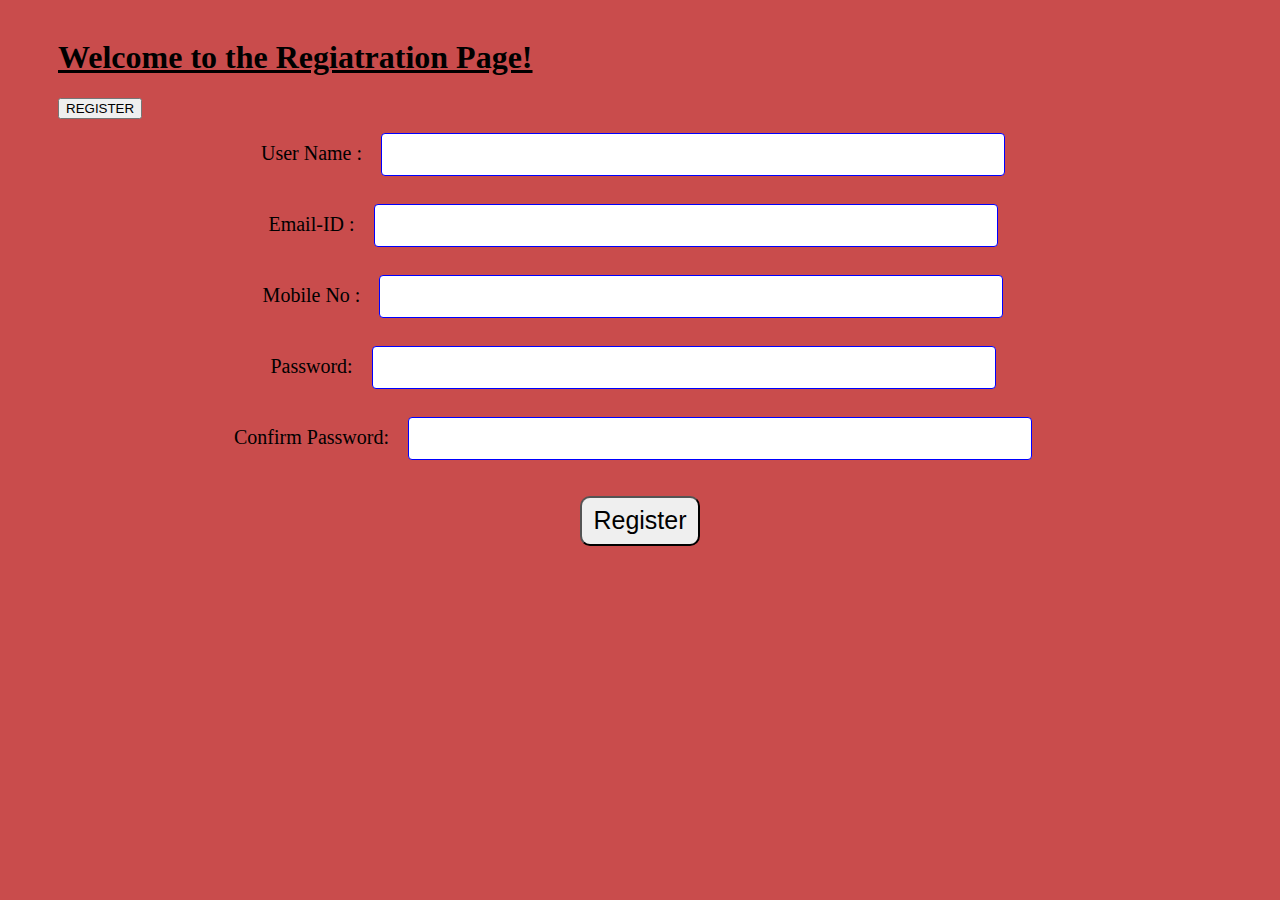
<file: index.html>
<!DOCTYPE html>
<html lang="en">

<head>
    <meta charset="UTF-8">
    <meta name="viewport" content="width=device-width, initial-scale=1.0">
    <meta http-equiv="X-UA-Compatible" content="ie=edge">
    <title>JavaScript Form Validation</title>
    <link rel="stylesheet" href="style.css">

</head>

<body>
    <h1> <u> Welcome to the Regiatration Page! </h1></u>
    <form aciton ="/myaction.php" name="myForm" onsubmit="return validateForm()" method="post">
	<form action = "login.html/">
	<button type= "submit">REGISTER</button></form>
        <div class="formdesign" id="name"><center>
            User Name : <input type="text" name="username" required><b><span class="formerror"> </span></b>
        </div></center>

        <div class="formdesign" id="email"><center>
            Email-ID : <input type="email" name="femail" required><b><span class="formerror"> </span></b>
        </div></center>

        <div class="formdesign" id="phone"><center>
            Mobile No : <input type="phone" name="fphone" required><b><span class="formerror"></span></b>
        </div></center>

        <div class="formdesign" id="pass"><center>
            Password: <input type="password" name="fpass" required><b><span class="formerror"</span></b>
        </div></center>

        <div class="formdesign" id="cpass"><center>
            Confirm Password: <input type="password" name="fcpass" required><b><span class="formerror"></span></b>
        </div></center>
	
        <center> <a href = "login.html"> <input class="but" type="submit" value="Register"> </center>
       

    </form>
</body>
<script src="index.js"></script>

</html>
</file>
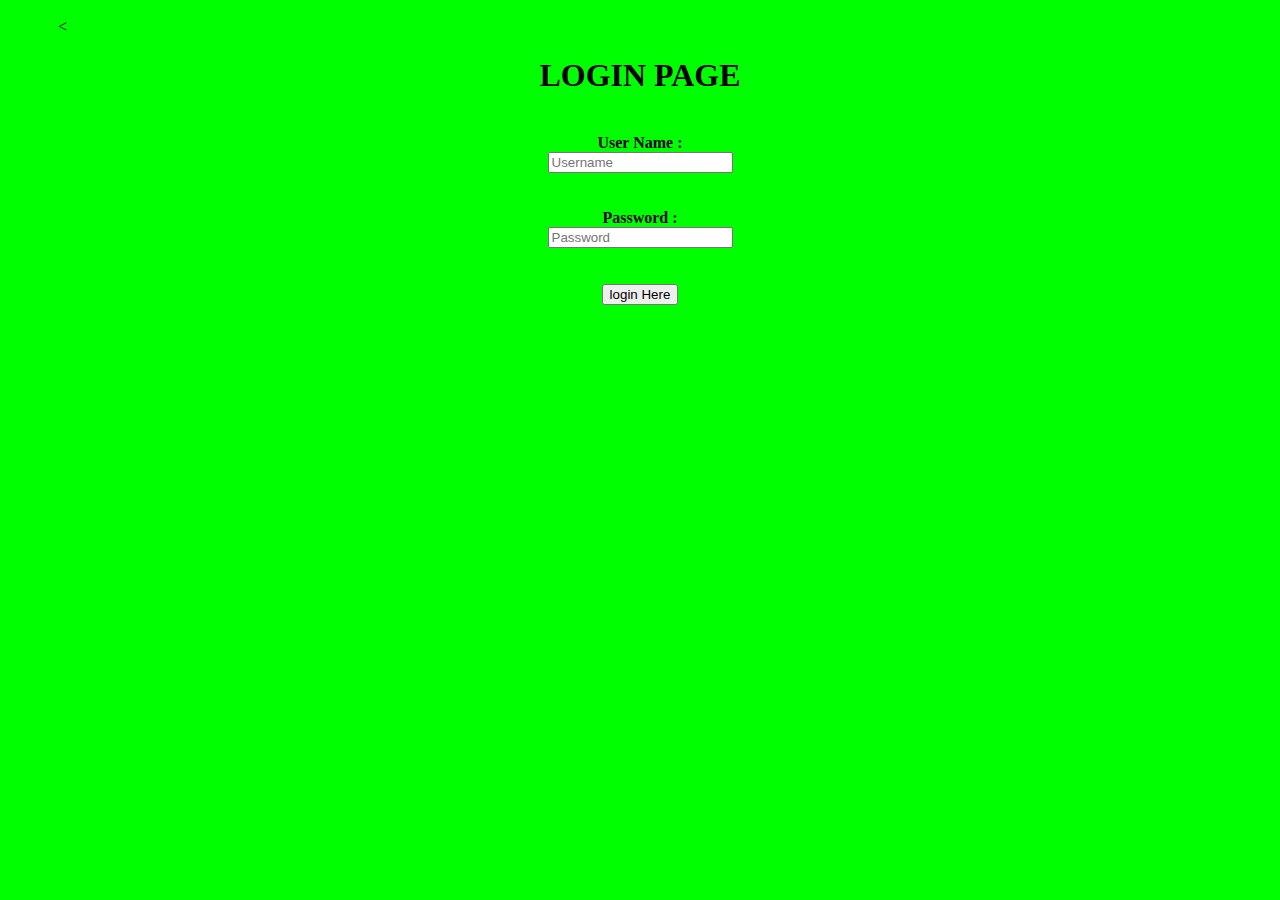
<file: login.html>
<html>
	<head>
		<title>
			login Page
		</title>
			<body>
				<
		<link rel = "stylesheet" type = "text/css" href = "login.css">

		<h1><center> LOGIN PAGE </h1></center><br>
		<div class = "login">
			<form id = "login" method = "get" action = "login.css">
				<label><center>
					<b> User Name : </b></center>
				</label>
				<center> <input type = "text" name = "Name" id = "Name" placeholder = "Username"> </center>
				<br><br>
		
				<label> <center> <b> Password : </b> </center>
				</label>

				<center> <input type = "Password" name = "Pass" id = "Pass" placeholder = "Password"> </center>
				<br><br>

				<center> <a href = "Message.html"> <input type = "button" name = "log" value = "login Here"> </center>
				<br><br>

			</form>
			</div>
		</body>
	</head>
</html>
</file>
<file: style.css>
body {
		background-color: rgb(201, 76, 76);
            padding: 10px 50px;
        }

        .formdesign {
            font-size: 20px;

        }

        .formdesign input {
            width: 50%;
            padding: 12px 20px;
            border: 1px solid blue;
            margin: 14px;
            border-radius: 4px;
            font-size: 15px;
        }

        .formerror {
            color: blue;
        }

        .but {
            border-radius: 10px;
            width: 120px;
            height: 50px;
            font-size: 25px;
            margin: 22px 20px;
        }
</file>
<file: login.css>
body {
		background-color: lime;
            padding: 10px 50px;
        }

        .formdesign {
            font-size: 20px;

        }

        .formdesign input {
            width: 50%;
            padding: 12px 20px;
            border: 1px solid blue;
            margin: 14px;
            border-radius: 4px;
            font-size: 15px;
        }

        .formerror {
            color: blue;
        }

        .but {
            border-radius: 10px;
            width: 120px;
            height: 50px;
            font-size: 25px;
            margin: 22px 20px;
        }
</file>
